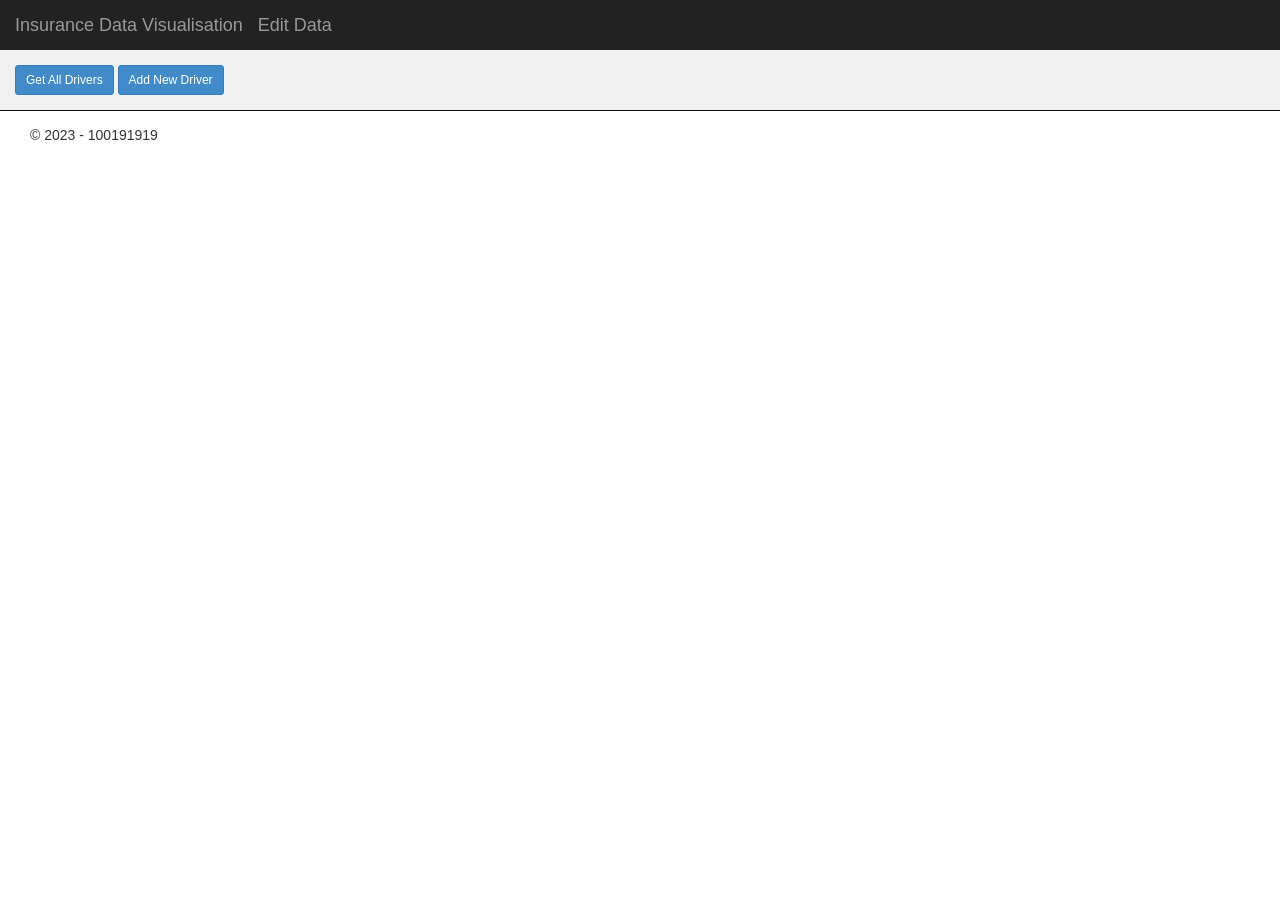
<file: edit.html>
﻿<!DOCTYPE html>
<html>
  <head>
    <title>Insurance Data Visualisation - Edit Data</title>
    <meta charset="utf-8" />
    <meta name="viewport" content="width=device-width, initial-scale=1.0">
    <script src="Scripts/Frameworks/jquery-1.10.2.min.js"></script>
    <script src="Scripts/Frameworks/bootstrap.min.js"></script>
    <script src="Scripts/Frameworks/modernizr-2.6.2.js"></script>
    <script src='Scripts/Frameworks/jquery.dynatable.js' type='text/javascript'></script>
    <script src="Scripts/Site.js"></script>
    <link href="CSS/Site.css" rel="stylesheet" />
    <link href="CSS/bootstrap.min.css" rel="stylesheet" />
    <link href="CSS/jquery.dynatable.css" rel="stylesheet" media="all" />
  </head>
  <body>
    <div class="navbar navbar-inverse navbar-fixed-top">
      <div class="container linkContainer">
        <div class="navbar-header">
          <a class="navbar-brand" href="/">Insurance Data Visualisation</a>
          <a class="navbar-brand" href="/edit.html">Edit Data</a>
        </div>
      </div>
      <div class="filtersColContainer">
        <input type="button" value="Get All Drivers" class="btn btn-sm btn-primary" onclick="createDriverTable();" />
        <input type="button" value="Add New Driver" class="btn btn-sm btn-primary" onclick="createNewDriverForm();" />
      </div>
    </div>
    <div class="container body-content">
      <div id="mainContent"></div>
      <div id="newdriverform"></div>
      <footer><p>&copy; 2023 - 100191919</p></footer>
    </div>
    <div class="modal fade" id="Modal" tabindex="-1" role="dialog" aria-labelledby="ModalLabel" aria-hidden="true">
      <div class="modal-dialog" role="document">
        <div class="modal-content">
          <div class="modal-header">
            <h5 class="modal-title" id="ModalLabel"></h5>
            <button type="button" class="close" data-dismiss="modal" aria-label="Close">
              <span aria-hidden="true">&times;</span>
            </button>
          </div>
          <div class="modal-body" id="ModalBody"></div>
          <div class="modal-footer">
            <button type="button" class="btn btn-secondary" data-dismiss="modal">Close</button>
            <button type="button" class="btn btn-primary" data-dismiss="modal" id="ModalConfirmButton">Save changes</button>
          </div>
        </div>
      </div>
    </div>
  </body>
</html>
</file>
<file: CSS/Site.css>
﻿body {
    padding-top: 50px;
    position: relative;
}
p.loadingtext {
    text-align: center;
    font-size: 1.5em;
    font-weight: bold;
}
#loadingContainer {
    max-width: 100px;
    padding-right: 15px;
    padding-left: 15px;
}
.body-content {
    padding-top: 75px !important;
    padding-left: 15px !important;
    padding-right: 15px !important;
    margin-right: 15px !important;
    margin-left: 15px !important;
}
input, select, textarea {
    max-width: 280px;
}
.productcol{
    height:315px;
}
.vcenter{
    padding-top:10%;
}
.hcenter{
    margin-left:auto;
    margin-right:auto;
}
.linkContainer{
    padding-right: 15px;
    padding-left: 15px;
    max-width: 100% !important;
}
.contentColContainer {
    background-color: #f1f1f1;
    width: 100%;
    overflow:hidden;
}
.filtersColContainer {
    padding: 15px 0 15px 15px;
    background-color: #f1f1f1;
    width: 100%;
}
.filtersColContainer label{
    padding-left: 15px;
}
.contentCollumn3{
    width: 33.33%;
    float: left;
    padding: 20px;
    text-align: center;
    height: 450px;
}
.contentCollumn2{
    width: 50%;
    min-height: 415px;
    padding: 20px;
    float: left;
    position:relative;
    text-align: center;
}
.chartCanvas {
    top: 0;
    left: 0;
    max-width: 100%;
    height: 100%;
}
.financetable{
    font-size: 1.5em;
    display: flex;
    padding-left:50px;
    align-items: center;
}
.financetable td{
    padding: 10px;
}
.financetable th{
    padding: 10px;
    font-weight: normal !important;
}
.financetable tr:nth-child(even) {
    background-color: lightgrey;
}
.financetable tr:nth-child(even) td:first-child {
    border-top-left-radius: 10px;
    border-bottom-left-radius: 10px;
}
.financetable tr:nth-child(even) td:last-child {
    border-top-right-radius: 10px;
    border-bottom-right-radius: 10px;
}
.financetable span {
    font-weight: bold;
}
#driverTable{
    font-size: 0.8em;
}
</file>
